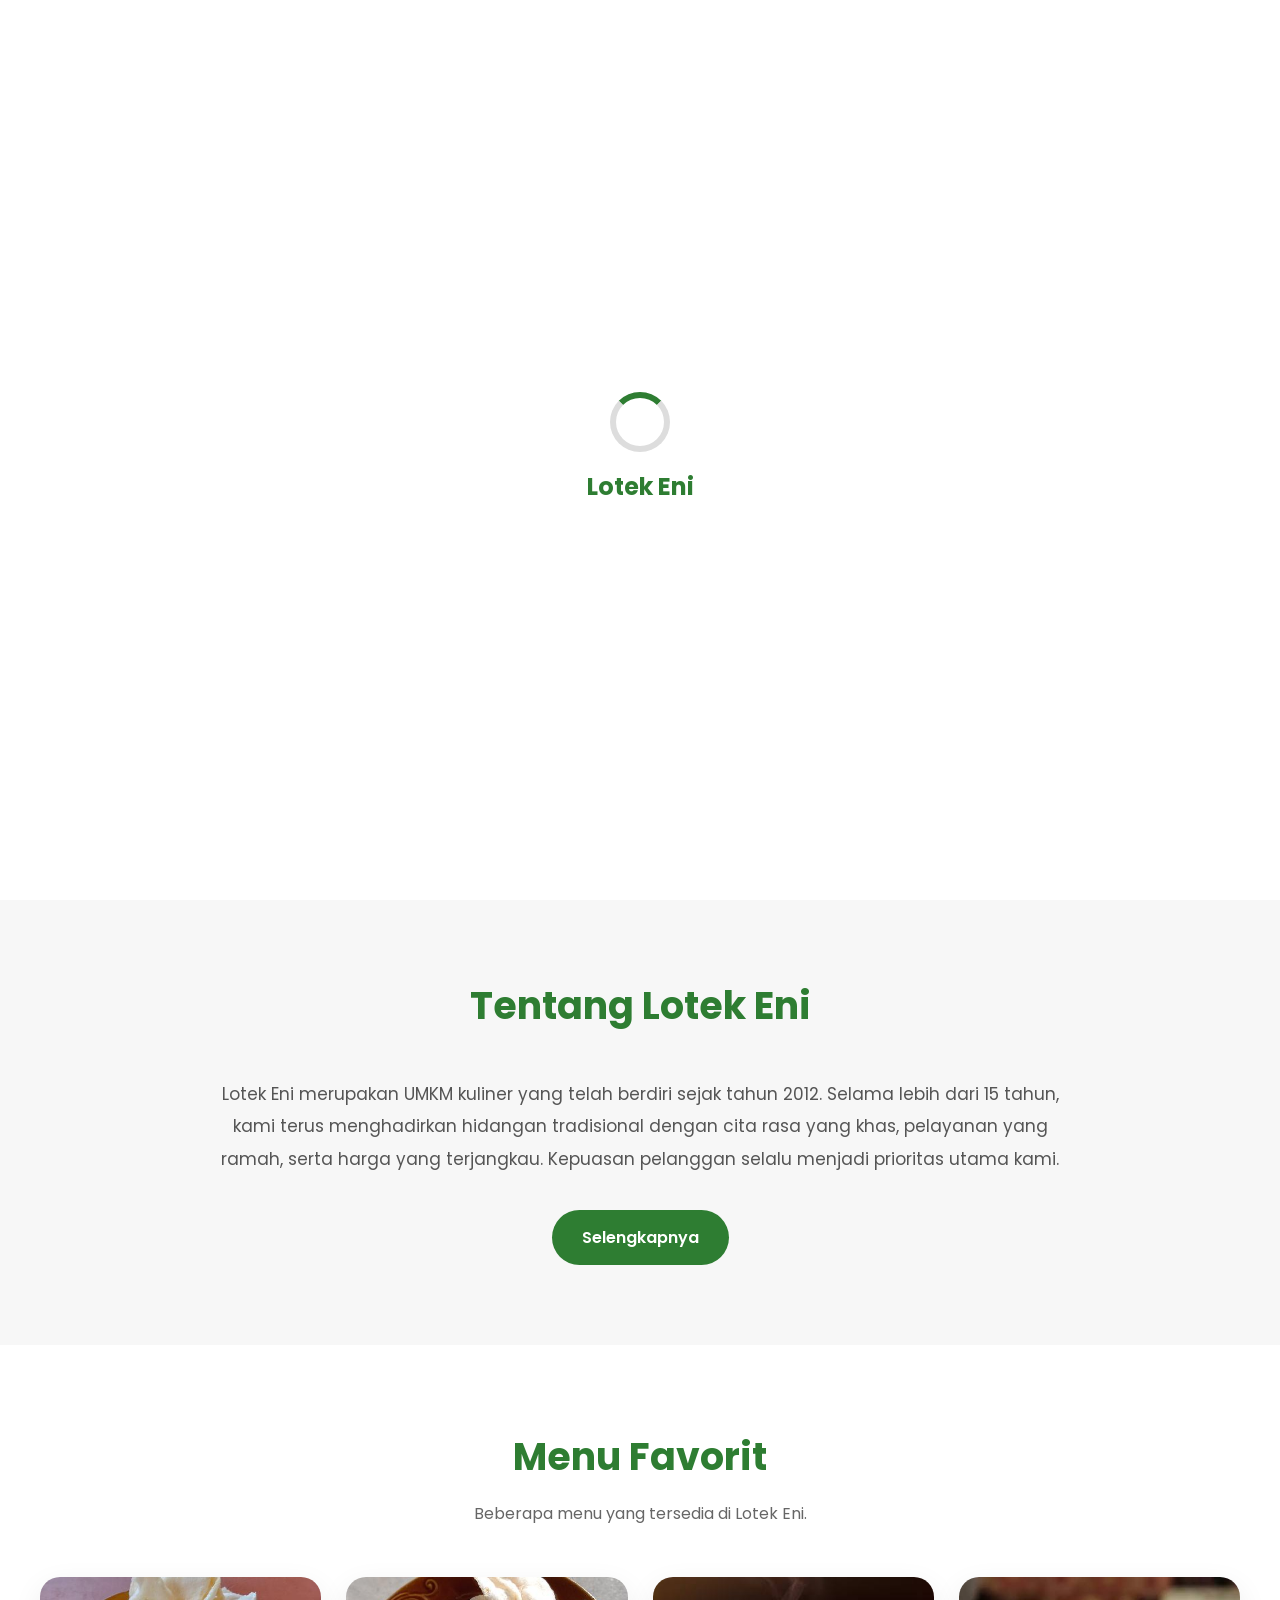
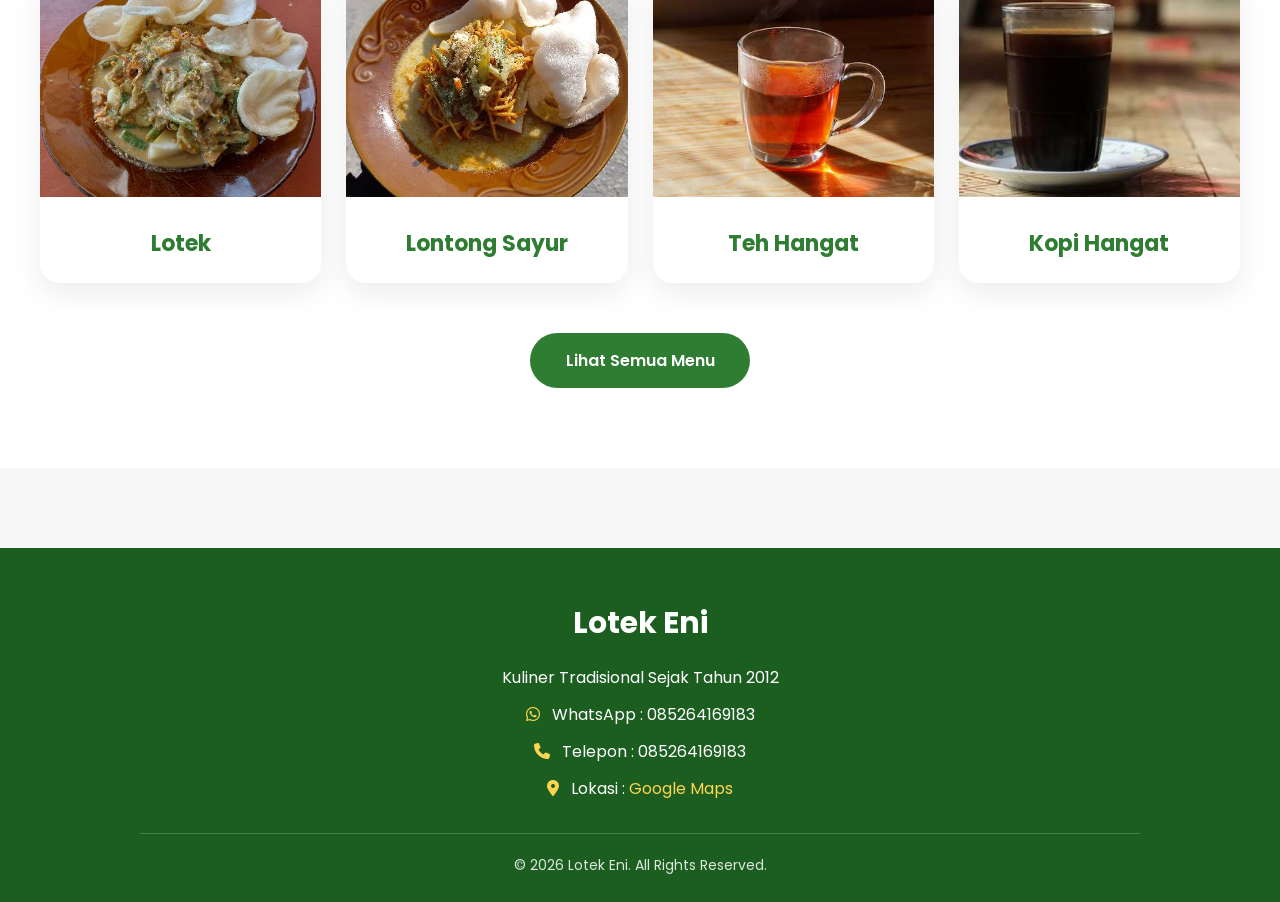
<file: index.html>
<!DOCTYPE html>
<html lang="id">
<head>
    <meta charset="UTF-8">
    <meta name="viewport" content="width=device-width, initial-scale=1.0">
    <title>Lotek Eni | UMKM Kuliner Tradisional</title>

    <!-- Google Font -->
    <link href="https://fonts.googleapis.com/css2?family=Poppins:wght@300;400;500;600;700&display=swap" rel="stylesheet">

    <!-- Font Awesome -->
    <link rel="stylesheet"
    href="https://cdnjs.cloudflare.com/ajax/libs/font-awesome/6.7.2/css/all.min.css">

    <!-- CSS -->
    <link rel="stylesheet" href="css/style.css">
</head>

<body>

    <!-- Loading Screen -->
    <div id="loader">
        <div class="spinner"></div>
        <h2>Lotek Eni</h2>
    </div>

    <!-- ================= HEADER ================= -->

    <header>

        <nav class="navbar">

            <div class="logo">
                <i class="fa-solid fa-bowl-food"></i>
                <span>Lotek Eni</span>
            </div>

            <ul class="nav-menu">
                <li><a href="index.html" class="active">Home</a></li>
                <li><a href="about.html">About</a></li>
                <li><a href="menu.html">Menu</a></li>
                <li><a href="contact.html">Contact</a></li>
            </ul>
            <button id="darkModeBtn" aria-label="Dark Mode">
    🌙
            </button>

        </nav>

    </header>

    <!-- ================= HERO ================= -->

    <section class="hero">

        <div class="hero-content">

            <h4>Kuliner Tradisional Sejak 2012</h4>

            <h1>Lotek Eni</h1>

            <p>
                Berdiri sejak tahun 2012, Lotek Eni menyajikan
                makanan tradisional dengan cita rasa khas yang
                tetap terjaga hingga saat ini. Menggunakan bahan
                pilihan dan dibuat dengan penuh ketelitian agar
                setiap hidangan memberikan kepuasan bagi pelanggan.
            </p>

            <div class="hero-button">

                <a href="menu.html" class="btn btn-primary">
                    Lihat Menu
                </a>

                <a href="contact.html" class="btn btn-secondary">
                    Hubungi Kami
                </a>

            </div>

        </div>

        <div class="hero-image">

            <img src="images/bg home.jpeg" alt="Lotek Eni">

        </div>

    </section>

    <!-- ================= ABOUT SINGKAT ================= -->

    <section class="about-preview">

        <div class="section-title">

            <h2>Tentang Lotek Eni</h2>

        </div>

        <p>
            Lotek Eni merupakan UMKM kuliner yang telah berdiri sejak
            tahun 2012. Selama lebih dari 15 tahun, kami terus
            menghadirkan hidangan tradisional dengan cita rasa yang
            khas, pelayanan yang ramah, serta harga yang terjangkau.
            Kepuasan pelanggan selalu menjadi prioritas utama kami.
        </p>

        <a href="about.html" class="btn btn-primary">
            Selengkapnya
        </a>

    </section>

    <!-- ================= MENU FAVORIT ================= -->

    <section class="favorite-menu">

        <div class="section-title">

            <h2>Menu Favorit</h2>

            <p>Beberapa menu yang tersedia di Lotek Eni.</p>

        </div>

        <div class="menu-container">

            <div class="menu-card">

                <img src="images/lotek.jpeg" alt="Lotek">

                <h3>Lotek</h3>

            </div>

            <div class="menu-card">

                <img src="images/lontong.jpeg " alt="Lontong Sayur">

                <h3>Lontong Sayur</h3>

            </div>

            <div class="menu-card">

                <img src="images/teh.jpg" alt="Teh Hangat">

                <h3>Teh Hangat</h3>

            </div>

            <div class="menu-card">

                <img src="images/kopi.jpg" alt="Kopi Hangat">

                <h3>Kopi Hangat</h3>

            </div>

        </div>

        <a href="menu.html" class="btn btn-primary">
            Lihat Semua Menu
        </a>

    </section>

    <!-- ================= FOOTER ================= -->
<button id="backToTop">
    <i class="fas fa-arrow-up"></i>
</button>

<a href="https://wa.me/6285264169183"
   class="whatsapp"
   target="_blank"
   aria-label="WhatsApp">
    <i class="fab fa-whatsapp"></i>
</a>

    <footer>

        <div class="footer-content">

            <h3>Lotek Eni</h3>

            <p>Kuliner Tradisional Sejak Tahun 2012</p>

            <p>
                <i class="fa-brands fa-whatsapp"></i>
                WhatsApp : 085264169183
            </p>

            <p>
                <i class="fa-solid fa-phone"></i>
                Telepon : 085264169183
            </p>

            <p>
                <i class="fa-solid fa-location-dot"></i>
                Lokasi :
                <a href="https://maps.app.goo.gl/dZD47C4vDbA3boP2A" target="_blank">
                    Google Maps
                </a>
            </p>

        </div>

        <hr>

        <p class="copyright">
            © 2026 Lotek Eni. All Rights Reserved.
        </p>

    </footer>

    <!-- JavaScript -->
    <script src="js/scrip.js"></script>

</body>
</html>
</file>
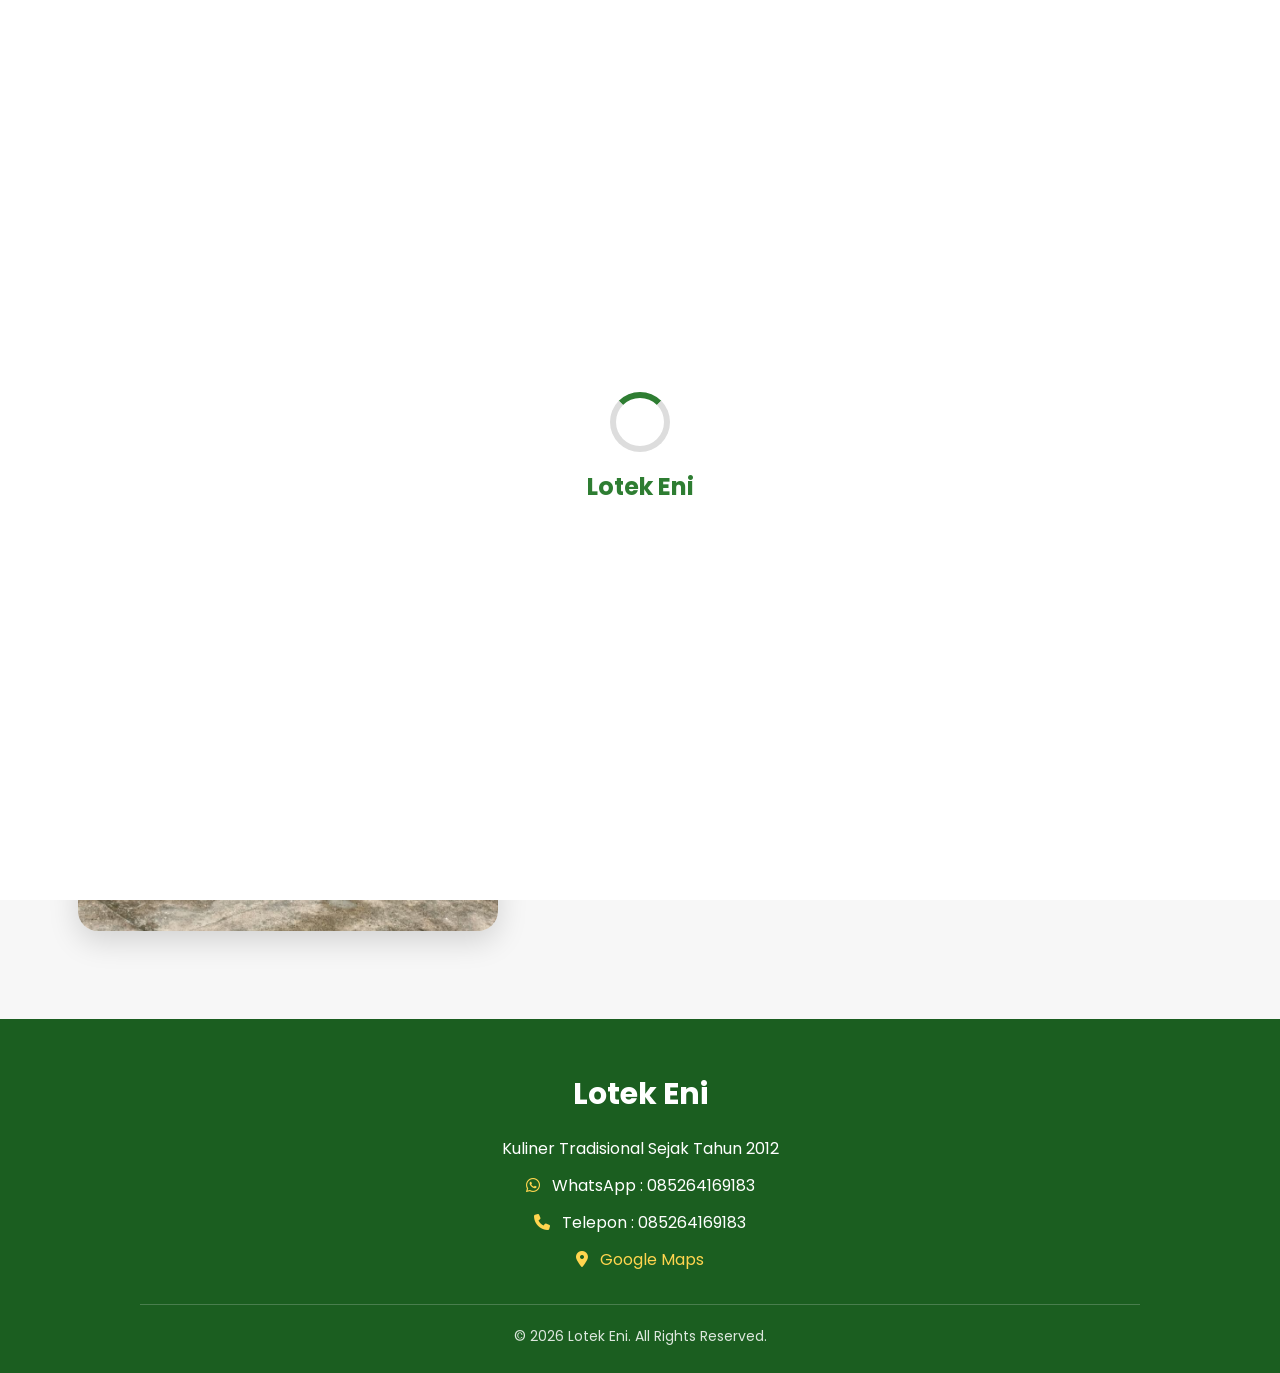
<file: about.html>
<!DOCTYPE html>
<html lang="id">
<head>
    <meta charset="UTF-8">
    <meta name="viewport" content="width=device-width, initial-scale=1.0">
    <title>Tentang Kami | Lotek Eni</title>

    <!-- Google Font -->
    <link href="https://fonts.googleapis.com/css2?family=Poppins:wght@300;400;500;600;700&display=swap" rel="stylesheet">

    <!-- Font Awesome -->
    <link rel="stylesheet"
    href="https://cdnjs.cloudflare.com/ajax/libs/font-awesome/6.7.2/css/all.min.css">

    <!-- CSS -->
    <link rel="stylesheet" href="css/style.css">
</head>
<body>

    <!-- Loading Screen -->
    <div id="loader">
        <div class="spinner"></div>
        <h2>Lotek Eni</h2>
    </div>

    <!-- Header -->
    <header>
        <nav class="navbar">

            <div class="logo">
                <i class="fa-solid fa-bowl-food"></i>
                <span>Lotek Eni</span>
            </div>

            <ul class="nav-menu">
                <li><a href="index.html">Home</a></li>
                <li><a href="about.html" class="active">About</a></li>
                <li><a href="menu.html">Menu</a></li>
                <li><a href="contact.html">Contact</a></li>
            </ul>

            <button id="darkModeBtn">🌙</button>

        </nav>
    </header>

    <!-- Banner -->
    <section class="page-banner">
        <h1>Tentang Kami</h1>
        <p>Mengenal lebih dekat UMKM Lotek Eni.</p>
    </section>

    <!-- About -->
    <section class="about-page">

        <div class="about-image">
            <img src="images/bg home.jpeg" alt="Lotek Eni">
        </div>

        <div class="about-text">

            <h2>Lotek Eni</h2>

            <p>
                Lotek Eni merupakan UMKM kuliner tradisional yang telah berdiri
                sejak tahun <strong>2012</strong>. Berawal dari usaha sederhana,
                Lotek Eni terus berkembang berkat kepercayaan pelanggan dan
                komitmen untuk menjaga cita rasa khas di setiap hidangan.
            </p>

            <p>
                Hingga tahun 2026, Lotek Eni telah melayani pelanggan selama
                lebih dari 15 tahun. Kami selalu mengutamakan kualitas makanan,
                kebersihan, pelayanan yang ramah, serta harga yang terjangkau
                sehingga pelanggan dapat menikmati hidangan dengan nyaman.
            </p>

            <p>
                Menu utama yang kami sajikan adalah Lotek dan Lontong Sayur,
                dilengkapi dengan pilihan minuman seperti Teh Hangat dan
                Kopi Hangat. Kami berharap dapat terus menjadi pilihan
                masyarakat yang ingin menikmati kuliner tradisional dengan
                cita rasa yang autentik.
            </p>

        </div>

    </section>

    <!-- Back To Top -->
    <button id="backToTop">
        <i class="fas fa-arrow-up"></i>
    </button>

    <!-- WhatsApp -->
    <a href="https://wa.me/6285264169183"
       class="whatsapp"
       target="_blank">
        <i class="fab fa-whatsapp"></i>
    </a>

    <!-- Footer -->
    <footer>

        <div class="footer-content">

            <h3>Lotek Eni</h3>

            <p>Kuliner Tradisional Sejak Tahun 2012</p>

            <p>
                <i class="fab fa-whatsapp"></i>
                WhatsApp : 085264169183
            </p>

            <p>
                <i class="fas fa-phone"></i>
                Telepon : 085264169183
            </p>

            <p>
                <i class="fas fa-location-dot"></i>
                <a href="https://share.google/zite8Jbwrjv9bTeOh" target="_blank">
                    Google Maps
                </a>
            </p>

        </div>

        <hr>

        <p class="copyright">
            © 2026 Lotek Eni. All Rights Reserved.
        </p>

    </footer>

    <script src="js/scrip.js"></script>

</body>
</html>
</file>
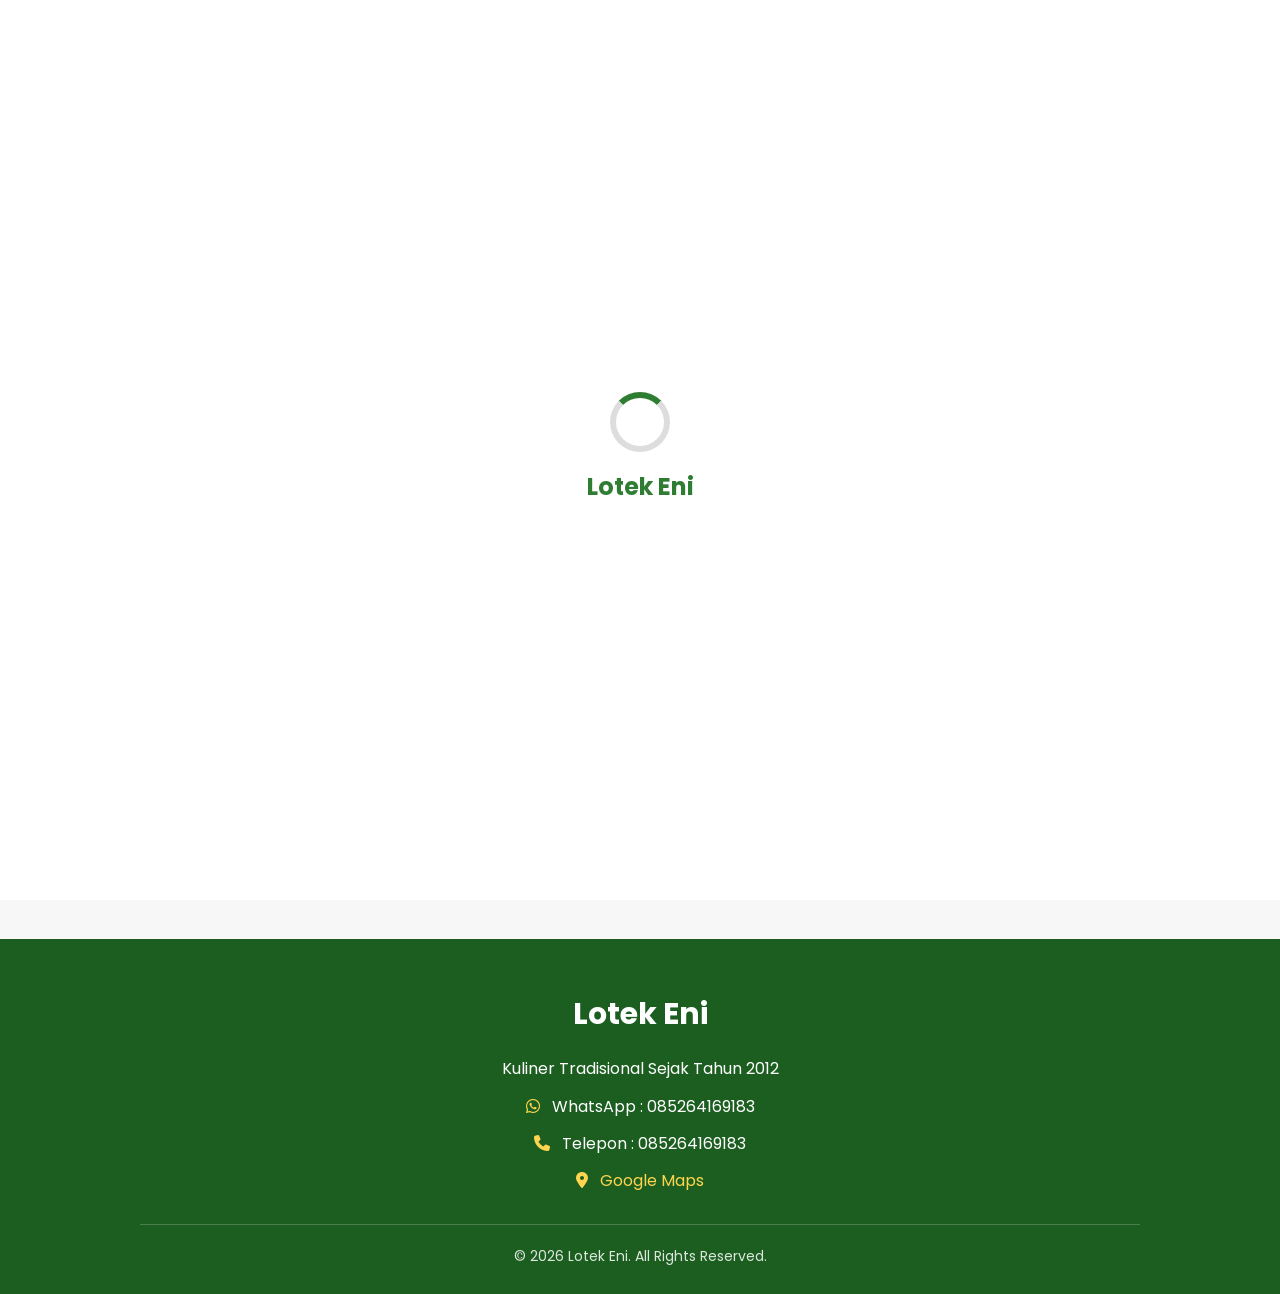
<file: contact.html>
<!DOCTYPE html>
<html lang="id">
<head>
    <meta charset="UTF-8">
    <meta name="viewport" content="width=device-width, initial-scale=1.0">
    <title>Contact | Lotek Eni</title>

    <!-- Google Font -->
    <link href="https://fonts.googleapis.com/css2?family=Poppins:wght@300;400;500;600;700&display=swap" rel="stylesheet">

    <!-- Font Awesome -->
    <link rel="stylesheet"
    href="https://cdnjs.cloudflare.com/ajax/libs/font-awesome/6.7.2/css/all.min.css">

    <!-- CSS -->
    <link rel="stylesheet" href="css/style.css">
</head>
<body>

    <!-- Loading -->
    <div id="loader">
        <div class="spinner"></div>
        <h2>Lotek Eni</h2>
    </div>

    <!-- Header -->
    <header>

        <nav class="navbar">

            <div class="logo">
                <i class="fa-solid fa-bowl-food"></i>
                <span>Lotek Eni</span>
            </div>

            <ul class="nav-menu">
                <li><a href="index.html">Home</a></li>
                <li><a href="about.html">About</a></li>
                <li><a href="menu.html">Menu</a></li>
                <li><a href="contact.html" class="active">Contact</a></li>
            </ul>

            <button id="darkModeBtn">🌙</button>

        </nav>

    </header>

    <!-- Banner -->
    <section class="page-banner">
        <h1>Hubungi Kami</h1>
        <p>Kami siap melayani Anda.</p>
    </section>

    <!-- Contact -->
    <section class="contact-page">

        <div class="contact-card">

            <i class="fab fa-whatsapp"></i>

            <h3>WhatsApp</h3>

            <p>085264169183</p>

            <a href="https://wa.me/6285264169183" target="_blank" class="btn btn-primary">
                Chat WhatsApp
            </a>

        </div>

        <div class="contact-card">

            <i class="fas fa-phone"></i>

            <h3>Telepon</h3>

            <p>085264169183</p>

            <a href="tel:085264169183" class="btn btn-primary">
                Telepon Sekarang
            </a>

        </div>

        <div class="contact-card">

            <i class="fas fa-location-dot"></i>

            <h3>Lokasi</h3>

            <p>Klik tombol di bawah untuk membuka Google Maps.</p>

            <a href="https://share.google/zite8Jbwrjv9bTeOh"
               target="_blank"
               class="btn btn-primary">
                Buka Google Maps
            </a>

        </div>

    </section>

    <!-- Back To Top -->
    <button id="backToTop">
        <i class="fas fa-arrow-up"></i>
    </button>

    <!-- WhatsApp Floating -->
    <a href="https://wa.me/6285264169183"
       class="whatsapp"
       target="_blank">
        <i class="fab fa-whatsapp"></i>
    </a>

    <!-- Footer -->
    <footer>

        <div class="footer-content">

            <h3>Lotek Eni</h3>

            <p>Kuliner Tradisional Sejak Tahun 2012</p>

            <p>
                <i class="fab fa-whatsapp"></i>
                WhatsApp : 085264169183
            </p>

            <p>
                <i class="fas fa-phone"></i>
                Telepon : 085264169183
            </p>

            <p>
                <i class="fas fa-location-dot"></i>
                <a href="https://share.google/zite8Jbwrjv9bTeOh" target="_blank">
                    Google Maps
                </a>
            </p>

        </div>

        <hr>

        <p class="copyright">
            © 2026 Lotek Eni. All Rights Reserved.
        </p>

    </footer>

    <script src="js/scrip.js"></script>

</body>
</html>
</file>
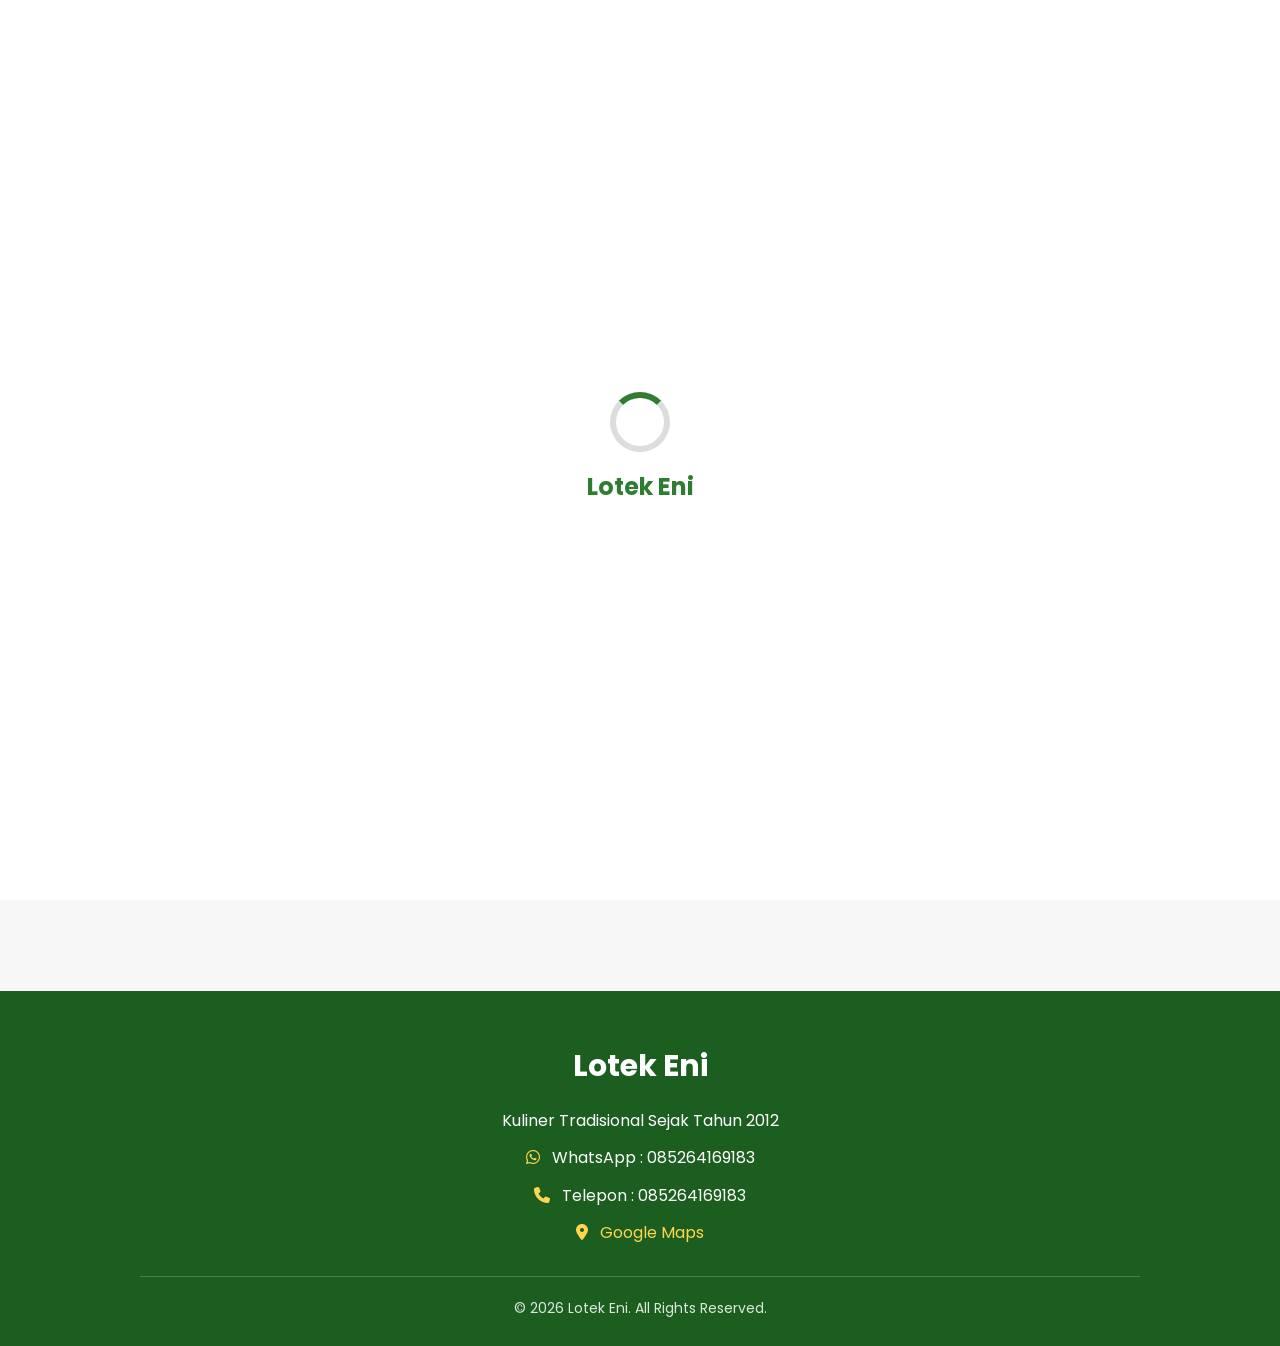
<file: menu.html>
<!DOCTYPE html>
<html lang="id">
<head>
    <meta charset="UTF-8">
    <meta name="viewport" content="width=device-width, initial-scale=1.0">
    <title>Menu | Lotek Eni</title>

    <link href="https://fonts.googleapis.com/css2?family=Poppins:wght@300;400;500;600;700&display=swap" rel="stylesheet">

    <link rel="stylesheet"
    href="https://cdnjs.cloudflare.com/ajax/libs/font-awesome/6.7.2/css/all.min.css">

    <link rel="stylesheet" href="css/style.css">
</head>
<body>

    <!-- Loading -->
    <div id="loader">
        <div class="spinner"></div>
        <h2>Lotek Eni</h2>
    </div>

    <!-- Header -->
    <header>

        <nav class="navbar">

            <div class="logo">
                <i class="fa-solid fa-bowl-food"></i>
                <span>Lotek Eni</span>
            </div>

            <ul class="nav-menu">
                <li><a href="index.html">Home</a></li>
                <li><a href="about.html">About</a></li>
                <li><a href="menu.html" class="active">Menu</a></li>
                <li><a href="contact.html">Contact</a></li>
            </ul>

            <button id="darkModeBtn">🌙</button>

        </nav>

    </header>

    <!-- Banner -->
    <section class="page-banner">

        <h1>Menu Kami</h1>

        <p>Menu tradisional yang tersedia di Lotek Eni.</p>

    </section>

    <!-- Menu -->

    <section class="menu-page">

        <div class="menu-grid">

            <!-- Lotek -->
            <div class="menu-item">

                <img src="images/lotek.jpeg" alt="Lotek">

                <h3>Lotek</h3>

                <p>
                    Lotek dengan bumbu kacang khas yang gurih,
                    sayuran segar, dan kerupuk.
                </p>

            </div>

            <!-- Lontong -->
            <div class="menu-item">

                <img src="images/lontong.jpeg" alt="Lontong Sayur">

                <h3>Lontong Sayur</h3>

                <p>
                    Tersedia 3 pilihan:
                    Gulai Paku,
                    Gulai Nangka,
                    dan Sayur-sayuran.
                </p>

            </div>

            <!-- Teh -->
            <div class="menu-item">

                <img src="images/teh.jpg" alt="Teh Hangat">

                <h3>Teh Hangat</h3>

                <p>
                    Minuman teh hangat yang cocok
                    dinikmati bersama menu utama.
                </p>

            </div>

            <!-- Kopi -->
            <div class="menu-item">

                <img src="images/kopi.jpg" alt="Kopi Hangat">

                <h3>Kopi Hangat</h3>

                <p>
                    Kopi hangat dengan aroma khas
                    untuk menemani waktu santai.
                </p>

            </div>

        </div>

    </section>

    <!-- Back To Top -->

    <button id="backToTop">

        <i class="fas fa-arrow-up"></i>

    </button>

    <!-- WhatsApp -->

    <a href="https://wa.me/6285264169183"
       class="whatsapp"
       target="_blank">

        <i class="fab fa-whatsapp"></i>

    </a>

    <!-- Footer -->

    <footer>

        <div class="footer-content">

            <h3>Lotek Eni</h3>

            <p>Kuliner Tradisional Sejak Tahun 2012</p>

            <p>
                <i class="fab fa-whatsapp"></i>
                WhatsApp : 085264169183
            </p>

            <p>
                <i class="fas fa-phone"></i>
                Telepon : 085264169183
            </p>

            <p>
                <i class="fas fa-location-dot"></i>
                <a href="https://share.google/zite8Jbwrjv9bTeOh" target="_blank">
                    Google Maps
                </a>
            </p>

        </div>

        <hr>

        <p class="copyright">
            © 2026 Lotek Eni. All Rights Reserved.
        </p>

    </footer>

    <script src="js/scrip.js"></script>

</body>
</html>
</file>
<file: css/style.css>
/* ==================================================
   WEBSITE UMKM LOTEK ENI
   style.css
================================================== */

@import url('https://fonts.googleapis.com/css2?family=Poppins:wght@300;400;500;600;700&display=swap');

/* ================= RESET ================= */

*{
    margin:0;
    padding:0;
    box-sizing:border-box;
}

html{
    scroll-behavior:smooth;
}

body{
    font-family:'Poppins',sans-serif;
    background:#f7f7f7;
    color:#333;
    overflow-x:hidden;
    line-height:1.7;
}

/* ================= NAVBAR ================= */

header{
    position:sticky;
    top:0;
    width:100%;
    background:#2E7D32;
    z-index:999;
    box-shadow:0 4px 15px rgba(0,0,0,.1);
}

.navbar{
    max-width:1200px;
    margin:auto;
    padding:18px 30px;
    display:flex;
    justify-content:space-between;
    align-items:center;
}

.logo{
    display:flex;
    align-items:center;
    gap:10px;
    color:#fff;
    font-size:28px;
    font-weight:700;
}

.logo i{
    color:#FFD54F;
}

.nav-menu{
    display:flex;
    list-style:none;
    gap:35px;
}

.nav-menu a{
    text-decoration:none;
    color:white;
    font-weight:500;
    transition:.3s;
}

.nav-menu a:hover,
.nav-menu a.active{
    color:#FFD54F;
}

/* ================= HERO ================= */

.hero{
    max-width:1200px;
    margin:auto;
    min-height:90vh;
    display:flex;
    align-items:center;
    justify-content:space-between;
    gap:60px;
    padding:60px 30px;
}

.hero-content{
    flex:1;
}

.hero-content h4{
    color:#2E7D32;
    font-size:20px;
    margin-bottom:10px;
}

.hero-content h1{
    font-size:64px;
    color:#222;
    margin-bottom:20px;
}

.hero-content p{
    font-size:18px;
    color:#555;
    margin-bottom:35px;
}

.hero-button{
    display:flex;
    gap:20px;
    flex-wrap:wrap;
}

/* ================= BUTTON ================= */

.btn{
    display:inline-block;
    text-decoration:none;
    padding:14px 30px;
    border-radius:50px;
    font-weight:600;
    transition:.3s;
}

.btn-primary{
    background:#2E7D32;
    color:white;
}

.btn-primary:hover{
    background:#1B5E20;
    transform:translateY(-3px);
}

.btn-secondary{
    background:white;
    color:#2E7D32;
    border:2px solid #2E7D32;
}

.btn-secondary:hover{
    background:#2E7D32;
    color:white;
}

/* ================= HERO IMAGE ================= */

.hero-image{
    flex:1;
    display:flex;
    justify-content:center;
}

.hero-image img{
    width:100%;
    max-width:500px;
    border-radius:20px;
    box-shadow:0 15px 40px rgba(0,0,0,.18);
    transition:.4s;
}

.hero-image img:hover{
    transform:scale(1.03);
}

/* ================= SECTION TITLE ================= */

.section-title{
    text-align:center;
    margin-bottom:40px;
}

.section-title h2{
    font-size:38px;
    color:#2E7D32;
}

.section-title p{
    color:#666;
    margin-top:10px;
}

/* ==================================================
   ABOUT PREVIEW
================================================== */

.about-preview{
    max-width:1100px;
    margin:80px auto;
    padding:0 30px;
    text-align:center;
}

.about-preview p{
    max-width:850px;
    margin:0 auto 35px;
    font-size:17px;
    color:#555;
    line-height:1.9;
}

/* ==================================================
   MENU FAVORIT
================================================== */

.favorite-menu{
    background:#ffffff;
    padding:80px 30px;
}

.menu-container{
    max-width:1200px;
    margin:50px auto;
    display:grid;
    grid-template-columns:repeat(4,1fr);
    gap:25px;
}

.menu-card{
    background:#fff;
    border-radius:20px;
    overflow:hidden;
    box-shadow:0 10px 30px rgba(0,0,0,.08);
    transition:.3s;
    text-align:center;
}

.menu-card:hover{
    transform:translateY(-10px);
}

.menu-card img{
    width:100%;
    height:220px;
    object-fit:cover;
}

.menu-card h3{
    padding:20px;
    font-size:22px;
    color:#2E7D32;
}

.favorite-menu .btn{
    display:block;
    width:220px;
    margin:40px auto 0;
    text-align:center;
}

/* ==================================================
   FOOTER
================================================== */

footer{
    background:#1B5E20;
    color:white;
    margin-top:80px;
    padding:50px 20px 25px;
}

.footer-content{
    max-width:1100px;
    margin:auto;
    text-align:center;
}

.footer-content h3{
    font-size:30px;
    margin-bottom:15px;
}

.footer-content p{
    margin:10px 0;
    font-size:16px;
}

.footer-content i{
    color:#FFD54F;
    margin-right:8px;
}

.footer-content a{
    color:#FFD54F;
    text-decoration:none;
}

.footer-content a:hover{
    text-decoration:underline;
}

footer hr{
    margin:30px auto 20px;
    max-width:1000px;
    border:none;
    border-top:1px solid rgba(255,255,255,.2);
}

.copyright{
    text-align:center;
    font-size:14px;
    opacity:.85;
}

/* ==================================================
   DARK MODE
================================================== */

body.dark-mode{
    background:#181818;
    color:#f5f5f5;
}

body.dark-mode header{
    background:#1b5e20;
}

body.dark-mode .favorite-menu{
    background:#222;
}

body.dark-mode .menu-card{
    background:#2b2b2b;
}

body.dark-mode .menu-card h3,
body.dark-mode .section-title h2,
body.dark-mode .hero-content h1{
    color:#ffffff;
}

body.dark-mode p{
    color:#dddddd;
}

body.dark-mode footer{
    background:#111;
}

/* ==================================================
   ANIMASI
================================================== */

.hero,
.about-preview,
.favorite-menu{
    animation:fadeUp .8s ease;
}

@keyframes fadeUp{

    from{
        opacity:0;
        transform:translateY(40px);
    }

    to{
        opacity:1;
        transform:translateY(0);
    }

}

/* ==================================================
   RESPONSIVE
================================================== */

@media (max-width:992px){

    .hero{
        flex-direction:column-reverse;
        text-align:center;
    }

    .hero-content h1{
        font-size:50px;
    }

    .hero-button{
        justify-content:center;
    }

    .menu-container{
        grid-template-columns:repeat(2,1fr);
    }

}

@media (max-width:768px){

    .navbar{
        flex-direction:column;
        gap:15px;
    }

    .nav-menu{
        flex-direction:column;
        gap:15px;
        text-align:center;
    }

    .hero{
        padding:40px 20px;
    }

    .hero-content h1{
        font-size:38px;
    }

    .hero-content p{
        font-size:16px;
    }

    .section-title h2{
        font-size:30px;
    }

    .menu-container{
        grid-template-columns:1fr;
    }

    .menu-card img{
        height:240px;
    }

}
/* =========================
   LOADING SCREEN
========================= */

#loader{
    position:fixed;
    top:0;
    left:0;
    width:100%;
    height:100%;
    background:#ffffff;
    display:flex;
    justify-content:center;
    align-items:center;
    flex-direction:column;
    z-index:9999;
    transition:.5s;
}

#loader.hide{
    opacity:0;
    visibility:hidden;
}

.spinner{
    width:60px;
    height:60px;
    border:6px solid #ddd;
    border-top:6px solid #2E7D32;
    border-radius:50%;
    animation:spin 1s linear infinite;
}

#loader h2{
    margin-top:15px;
    color:#2E7D32;
}

@keyframes spin{
    100%{
        transform:rotate(360deg);
    }
}

/* =========================
   DARK MODE BUTTON
========================= */

#darkModeBtn{
    border:none;
    background:white;
    padding:10px 14px;
    border-radius:10px;
    cursor:pointer;
    font-size:18px;
}

/* =========================
   BACK TO TOP
========================= */

#backToTop{
    position:fixed;
    right:20px;
    bottom:90px;
    width:50px;
    height:50px;
    border:none;
    border-radius:50%;
    background:#2E7D32;
    color:white;
    display:none;
    cursor:pointer;
    box-shadow:0 5px 15px rgba(0,0,0,.2);
}

/* =========================
   WHATSAPP
========================= */

.whatsapp{
    position:fixed;
    right:20px;
    bottom:20px;
    width:60px;
    height:60px;
    background:#25D366;
    color:white;
    border-radius:50%;
    display:flex;
    justify-content:center;
    align-items:center;
    text-decoration:none;
    font-size:28px;
    box-shadow:0 5px 15px rgba(0,0,0,.2);
}
/* ======================================
   ABOUT PAGE
====================================== */

.page-banner{
    background: linear-gradient(rgba(46,125,50,.8), rgba(46,125,50,.8)),
                url("../images/bg home.jpeg");
    background-size: cover;
    background-position: center;
    color: white;
    text-align: center;
    padding: 80px 20px;
}

.page-banner h1{
    font-size: 45px;
    margin-bottom: 10px;
}

.page-banner p{
    font-size: 18px;
}

.about-page{
    max-width: 1200px;
    margin: 70px auto;
    padding: 0 30px;
    display: flex;
    align-items: center;
    gap: 50px;
}

.about-image{
    flex: 1;
    text-align: center;
}

.about-image img{
    width: 100%;
    max-width: 420px;   /* sebelumnya terlalu besar */
    height: 500px;
    object-fit: cover;
    border-radius: 20px;
    box-shadow: 0 10px 30px rgba(0,0,0,.15);
}

.about-text{
    flex: 1.5;
}

.about-text h2{
    font-size: 38px;
    color: #2E7D32;
    margin-bottom: 20px;
}

.about-text p{
    margin-bottom: 18px;
    text-align: justify;
    line-height: 1.9;
    color: #555;
}

/* Responsive About */

@media (max-width:768px){

    .about-page{
        flex-direction: column;
    }

    .about-image img{
        max-width: 320px;
        height: auto;
    }

}

/* ======================================
   MENU PAGE
====================================== */

.menu-page{
    max-width:1200px;
    margin:70px auto;
    padding:0 30px 80px;
}

.menu-grid{
    display:grid;
    grid-template-columns:repeat(auto-fit, minmax(250px, 1fr));
    gap:30px;
}

.menu-item{
    background:#ffffff;
    border-radius:20px;
    overflow:hidden;
    box-shadow:0 10px 25px rgba(0,0,0,.1);
    transition:0.3s ease;
    text-align:center;
}

.menu-item:hover{
    transform:translateY(-10px);
    box-shadow:0 15px 35px rgba(0,0,0,.18);
}

.menu-item img{
    width:100%;
    height:220px;
    object-fit:cover;
}

.menu-item h3{
    margin:20px 0 10px;
    font-size:24px;
    color:#2E7D32;
}

.menu-item p{
    padding:0 20px 25px;
    color:#555;
    line-height:1.7;
    font-size:15px;
}

/* Dark Mode Menu */

body.dark-mode .menu-item{
    background:#2b2b2b;
}

body.dark-mode .menu-item h3{
    color:#FFD54F;
}

body.dark-mode .menu-item p{
    color:#dddddd;
}

/* Responsive */

@media (max-width:768px){

    .menu-page{
        padding:0 20px 60px;
    }

    .menu-item img{
        height:200px;
    }

}

/* ======================================
   CONTACT PAGE
====================================== */

.contact-page{
    max-width:1200px;
    margin:70px auto;
    padding:0 30px 80px;
    display:grid;
    grid-template-columns:repeat(auto-fit,minmax(280px,1fr));
    gap:30px;
}

.contact-card{
    background:#ffffff;
    border-radius:20px;
    padding:40px 30px;
    text-align:center;
    box-shadow:0 10px 25px rgba(0,0,0,.1);
    transition:.3s ease;
}

.contact-card:hover{
    transform:translateY(-10px);
    box-shadow:0 15px 35px rgba(0,0,0,.18);
}

.contact-card i{
    font-size:55px;
    color:#2E7D32;
    margin-bottom:20px;
}

.contact-card h3{
    font-size:26px;
    margin-bottom:15px;
    color:#2E7D32;
}

.contact-card p{
    color:#555;
    margin-bottom:25px;
    line-height:1.7;
}

.contact-card .btn{
    width:100%;
}

/* Dark Mode Contact */

body.dark-mode .contact-card{
    background:#2b2b2b;
}

body.dark-mode .contact-card h3{
    color:#FFD54F;
}

body.dark-mode .contact-card p{
    color:#dddddd;
}

body.dark-mode .contact-card i{
    color:#FFD54F;
}

/* Responsive */

@media(max-width:768px){

    .contact-page{
        padding:0 20px 60px;
    }

    .contact-card{
        padding:30px 20px;
    }

}
</file>
